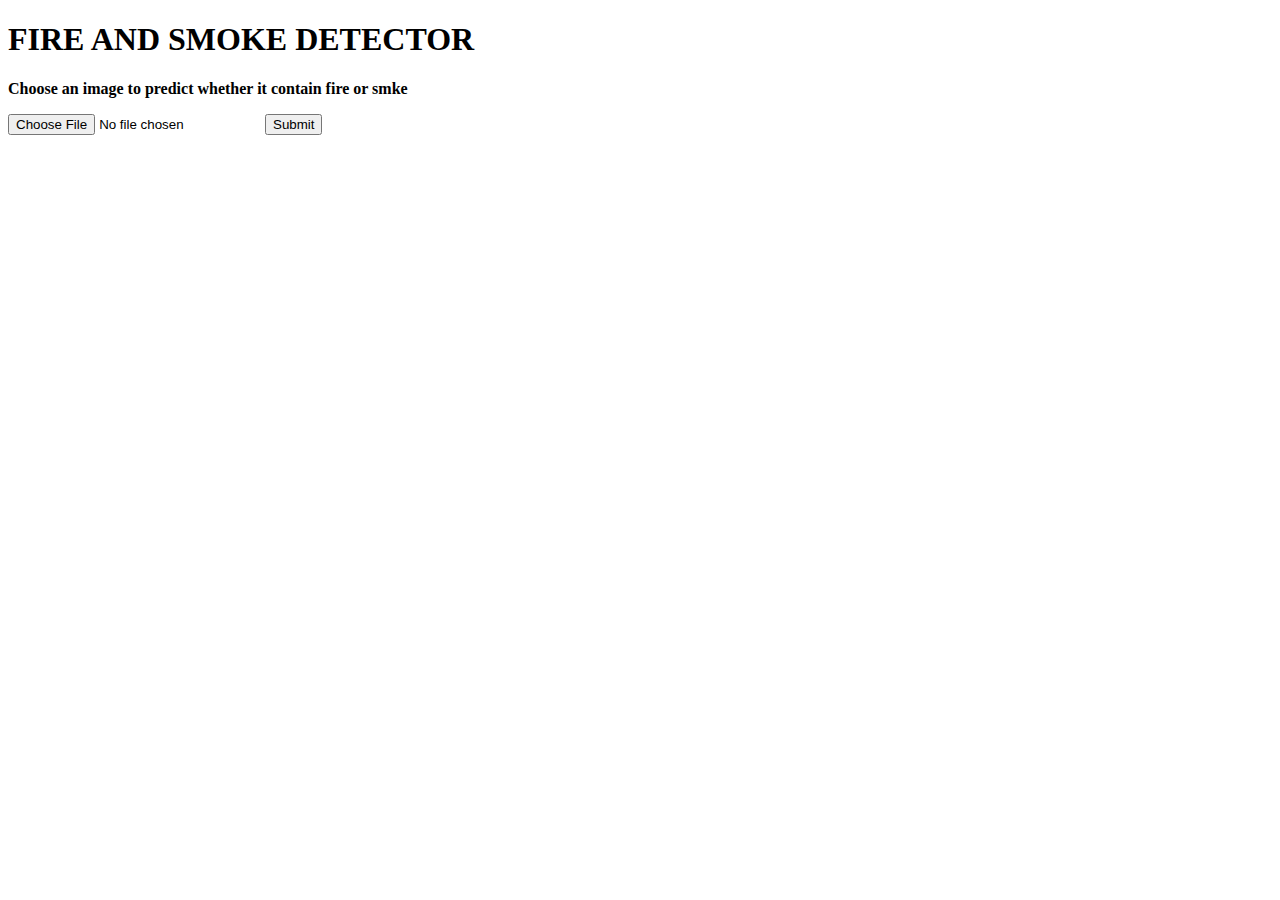
<file: templates/index.html>
<!doctype html>
<html lang="en">
  <head>
    <meta charset="utf-8">
    <meta name="viewport" content="width=device-width, initial-scale=1">
    <title>Fire and Smoke detector</title>
    <link href="https://cdn.jsdelivr.net/npm/bootstrap@5.2.0-beta1/dist/css/bootstrap.min.css" rel="stylesheet" integrity="sha384-0evHe/X+R7YkIZDRvuzKMRqM+OrBnVFBL6DOitfPri4tjfHxaWutUpFmBp4vmVor" crossorigin="anonymous">
  </head>
  <body>
    <h1>FIRE AND SMOKE DETECTOR</h1>

    <div class="centered">
        <p><b>Choose an image to predict whether it contain fire or smke</b></p> 
        <div class="upload-form">
            <form action="/uploader" method="POST" enctype = 'multipart/form-data'>
                <input type="file" name="file" />
                <input type="submit"/>
            </form>
        </div>
    </div>

    <script src="https://cdn.jsdelivr.net/npm/bootstrap@5.2.0-beta1/dist/js/bootstrap.bundle.min.js" integrity="sha384-pprn3073KE6tl6bjs2QrFaJGz5/SUsLqktiwsUTF55Jfv3qYSDhgCecCxMW52nD2" crossorigin="anonymous"></script>
  </body>
</html>
</file>
